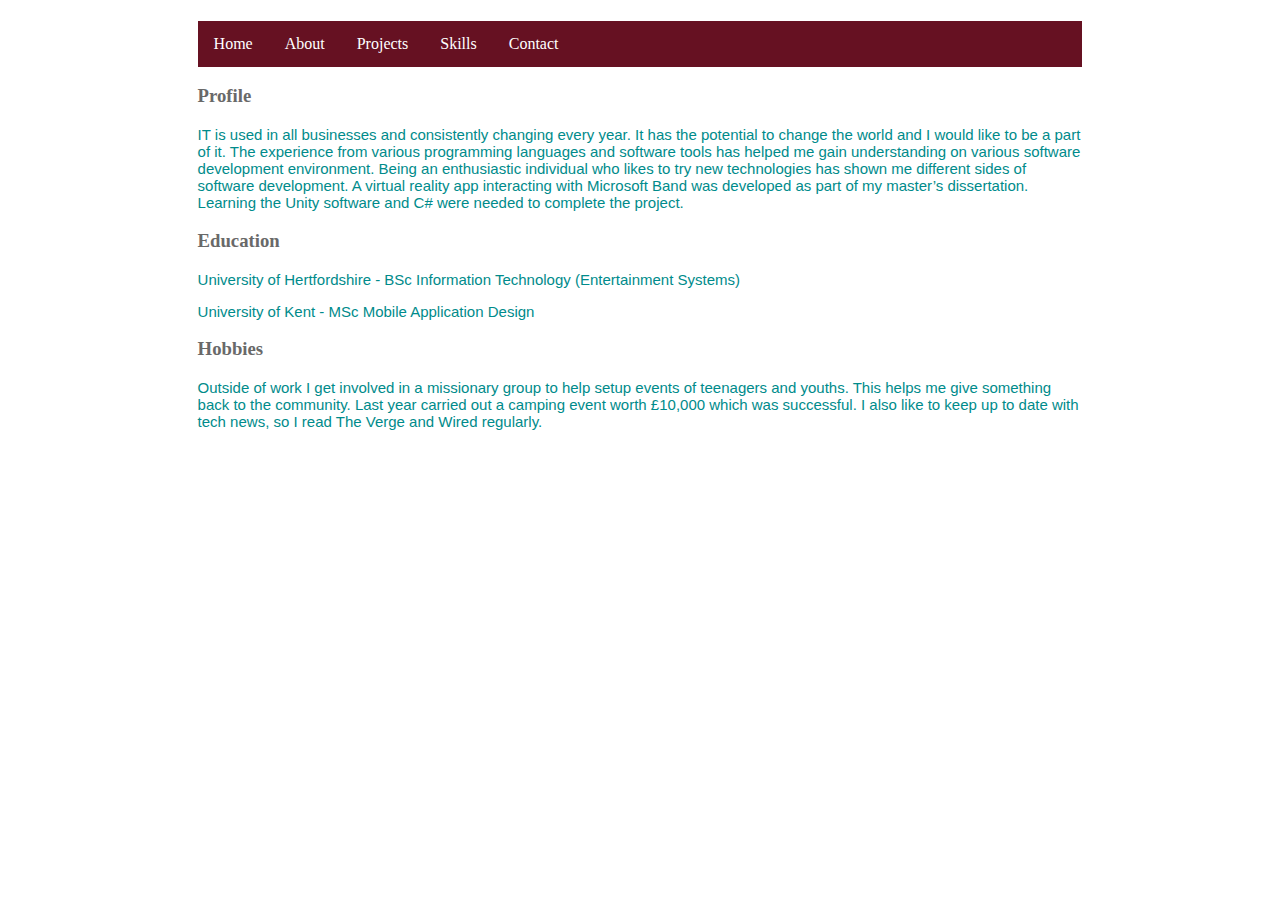
<file: about.html>
<html>
<head>
    <title>Hello</title>
    <link rel="stylesheet" href="main.css">
    </head>
    
    <body>
        <div id="bodyyy">
    <nav id="nav">
        <ul>
    <li><a href="index.html">Home</a></li>
    <li><a href="about.html">About</a></li>
    <li><a href="projects.html">Projects</a></li>
    <li><a href="skills.html">Skills</a></li>
    <li><a href="contact.html">Contact</a></li>
    </ul>
        
    </nav>
    
    <h3>Profile</h3>
        <p>IT is used in all businesses and consistently changing every year. It has the potential to change the world and I would like to be a part of it. The experience from various programming languages and software tools has helped me gain understanding on various software development environment. Being an enthusiastic individual who likes to try new technologies has shown me different sides of software development. A virtual reality app interacting with Microsoft Band was developed as part of my master’s dissertation. Learning the Unity software and C# were needed to complete the project. </p>
    <h3>Education</h3>
        <p>University of Hertfordshire - BSc Information Technology (Entertainment Systems)</p>
        <p>University of Kent - MSc Mobile Application Design</p>
            
    <h3>Hobbies</h3>
        <p>Outside of work I get involved in a missionary group to help setup events of teenagers and youths. This helps me give something back to the community. Last year carried out a camping event worth £10,000 which was successful. I also like to keep up to date with tech news, so I read The Verge and Wired regularly. </p>
        </div>
    </body>
</html>
</file>
<file: main.css>
body {
    background-color: white;
}

#bodyyy {
    margin-left: 15%;
    margin-right: 15%;
    margin-bottom: 10%;
/*
    padding-left: 10%;
    padding-right: 10%;
    padding-bottom: 40%;
*/
    padding-top: 1%;
    
}

h3 {
    font-family: serif;
    color:dimgrey;
    
}

p {
    font-family: sans-serif;
    font-size: 15px;
    color: darkcyan;
}
nav {
    
    display: block;
    color: white;
    text-align: center;
    padding: 4px
    text-decoration: none;
}

#nav ul {
    list-style-type: none;
    margin: 0;
    padding: 0;
    overflow: hidden;
    background-color: #612;
    align-content: center;
}

#nav li {
    float: left;
    align-content: center;
}

#nav li a {
    display: block;
    color: white;
    text-align: center;
    padding: 14px 16px;
    text-decoration: none;
}

/* Change the link color to #111 (black) on hover */
#nav li a:hover {
    background-color: #523;
}
</file>
